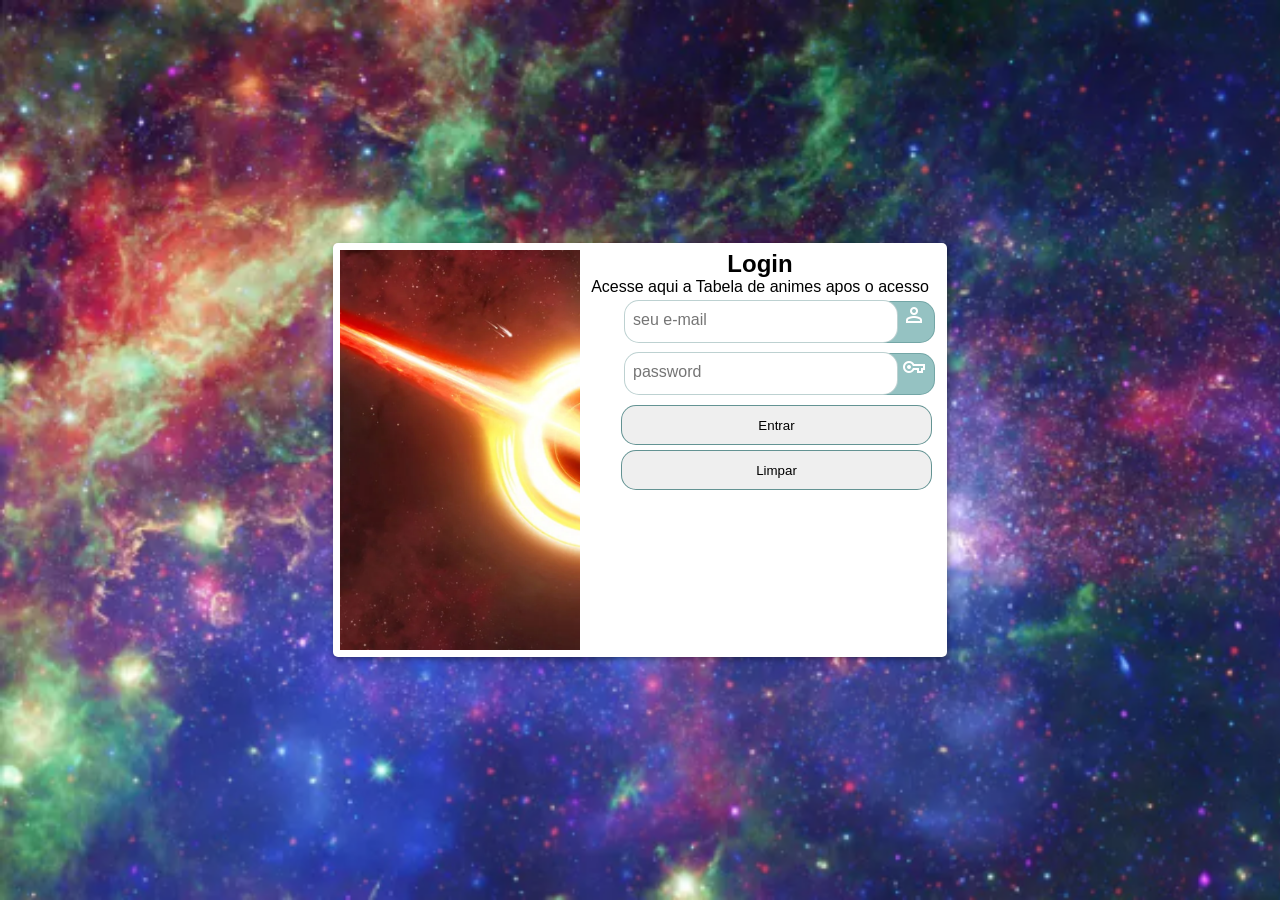
<file: index.html>
<!DOCTYPE html>
<html lang="pt-br">
<head>
  <meta charset="UTF-8">
  <meta name="viewport" content="width=device-width, initial-scale=1.0">
  <title>Myself</title>
  <link href="https://fonts.googleapis.com/css2?family=Material+Symbols+Outlined" rel="stylesheet" />
  <link rel="stylesheet" href="estilos/style.css">
  <link rel="stylesheet" href="estilos/crosswise.css">
</head>
  <body>
    <main>
      <section id="conteiner">
        <div id="img">

        </div>
        <div class="text">
          <h1>Login</h1>
          <p>Acesse aqui a  Tabela de animes apos o acesso</p>
        <form action="newpage.html" method="post" autocomplete="on">
          </div>
          <div class="campo">
            <input type="email" name="email" id="iemail" required placeholder="seu e-mail" minlength="5" autocomplete="email">
            <label for="iemail">name</label>
            <span class="material-symbols-outlined">Person</span>
          </div>
          <div class="campo">
            <input type="password" name="senha" id="isenha" required placeholder="password" minlength="6" autocomplete="current-password">
            <label for="isenha">senha</label>
            <span class="material-symbols-outlined">vpn_key</span>
          </div>
          <div class="buttom">
            <a href="newpage.html" target="_blank" style="text-decoration: none;"><input type="submit" value="Entrar"></a>
            <input type="reset" value="Limpar">
          </div>
        </form>
      </section>
    </main>
  </body>
</html>
</file>
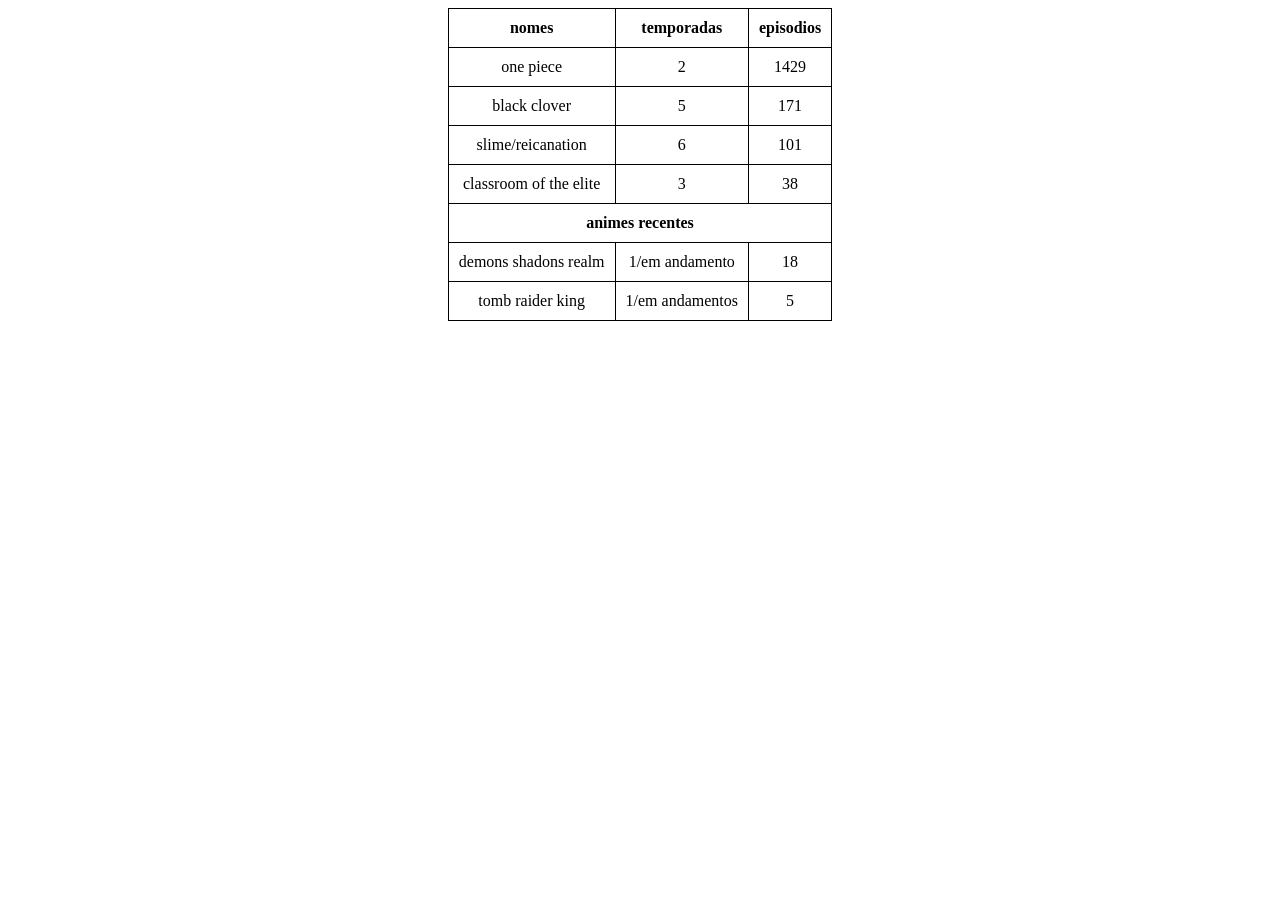
<file: newpage.html>
<!DOCTYPE html>
<html lang="pt-br">
<head>
  <meta charset="UTF-8">
  <meta name="viewport" content="width=device-width, initial-scale=1.0">
  <title>Tabela</title>
  <style>
    body {
      font-family: cursive;
      
    }
    table {
      border-collapse: collapse;
      text-align: center;
      margin: auto;
    }

    td,th {
      border: 1.5px solid black;
      padding: 10px;
    }
  </style>
</head>
<body>
  <table >
    <thead>
      <th scope="col">nomes</th>
      <th scope="colgroup">temporadas</th>
      <th scope="col">episodios</th>
    </thead>
    <tbody>
      <tr>
        <td>one piece</td>
        <td>2</td>
        <td>1429</td>
      </tr>
      <tr>
        <td>black clover</td>
        <td>5</td>
        <td>171</td>
      </tr>
      <tr>
        <td>slime/reicanation</td>
        <td>6</td>
        <td>101</td>
      </tr>
      <tr>
        <td>classroom of the elite</td>
        <td>3</td>
        <td>38</td>
      </tr>
      <tr>
        <th scope="rowgroup" colspan="3">animes recentes</th>
      </tr>
      <tr>
         <td>demons shadons realm</td>
         <td>1/em andamento</td>
         <td>18</td>
      </tr>
      <tr>
        <td>tomb raider king</td>
        <td>1/em andamentos</td>
        <td>5</td>
      </tr>

    </tbody>
  </table>
  
</body>
</html>
</file>
<file: estilos/style.css>
@charset "UTF-8";

* {
  font-family: 'Lucida Sans', 'Lucida Sans Regular', 'Lucida Grande', 'Lucida Sans Unicode', Geneva, Verdana, sans-serif;
  margin: 0px;
  padding: 0px;
}

body {
  background: url(../imagens/cosmos1.png) no-repeat;
  background-size: cover;
  width: 100vw;
  height: 100vh;
  box-sizing: border-box;
}

main {
  position: relative;
  width: 100vw;
  height: 100vh;
}

#conteiner {
  display: block;
  position: absolute;
  top: 50%;
  left: 50%;
  overflow: hidden;
  
  width: 300px;
  height: 500px;
  padding: 7px;
  background-color: white;
  border-radius: 5px;
  box-shadow: 1px 2px 6px rgba(0, 0, 0, 0.397);
  transform: translate(-50%, -50%);
}

#img {
  display: block;
  height: 200px;
  background: #39fdfd url(../imagens/black-hole.png) no-repeat;
  background-size: cover;
}

.text > h1 {
  text-align: center;
}

#text > p {
  font-size: 2em;
  text-align: center;
  margin: 2px;
  padding: 5px;
}

.campo {
  width: 270px;
  height: 26px;
  margin:  5px;
  padding: 7px 2px;
  background-color: #348a8a85;
  border: 1px solid #2566664d;
  border-radius: 15px;
}

.campo > input {
  font-size: 1em;
  width: calc(100% - 44px);
  height: 34px;
  margin: -1px -8px;
  padding: 2px 8px;
  padding-bottom: 5px;
  border-radius: 15px;
  border: 1px solid #2566664d;
  transform: translateY(-8px) ;
}

label {
  display: none;
}

section span {
  width: 16px;
  height: 25px;
  margin-top: -8px;
  padding: 8px;
  color: white;
  border: none;
  transform: translateY(-6px);
}

.buttom > a > input {
  display: block;
  width: 96%;
  height: 40px;
  margin: 5px;
  padding: 1px;
  border-radius: 15px;
  border: 1px solid #206868ab;
}

.buttom > input {
  display: block;
  width: 96%;
  height: 40px;
  margin: 5px;
  padding: 1px;
  border-radius: 15px;
  border: 1px solid #206868ab;
}

.buttom > a > input:hover {
  background-color: #6dc0c0d0;
  color: white;
}

.buttom > input:hover {
  background-color: #6dc0c0d0;
  color: white;
}
</file>
<file: estilos/crosswise.css>
@charset "UTF-8";

@media screen and (min-width:768px) and (max-width:992px) {
  
  body {
    background: url(../imagens/cosmos2.png) no-reapet;
  }
  #conteiner {
    width: 600px;
    height: 400px;
  }
  #conteiner > #img {
    float: right;
    width: 45%;
    height: 100%;
    background-size: cover;
  }

  .text > p {
    text-align: center;
  }

  #conteiner > .campo {
    float: left;
    width: 50%;
    height: 26px;
    text-align: right;

  }
  .buttom {
    display: block;
    width: 54%;
    height: 20px;
    margin: 3px;
  }
}
@media screen and (min-width:992px) {

  body {
    background: aqua url(../imagens/cosmos3.png) no-repeat;
    background-size: cover;
  }

  #conteiner {
    width: 600px;
    height: 400px;
  }
  #conteiner > #img {
    float: left;
    width: 40%;
    height: 100%;
    background-position: left center ;
  } 
  .text > p {
    text-align: center;
  }

  #conteiner > .campo {
    float: right;
    width: 50%;
    height: 26px;
  }

  .buttom {
    display: block;
    float: right;
    width: 54%;
    height: 20px;
    margin: 3x;
    text-align: right;
  }
  
}
</file>
